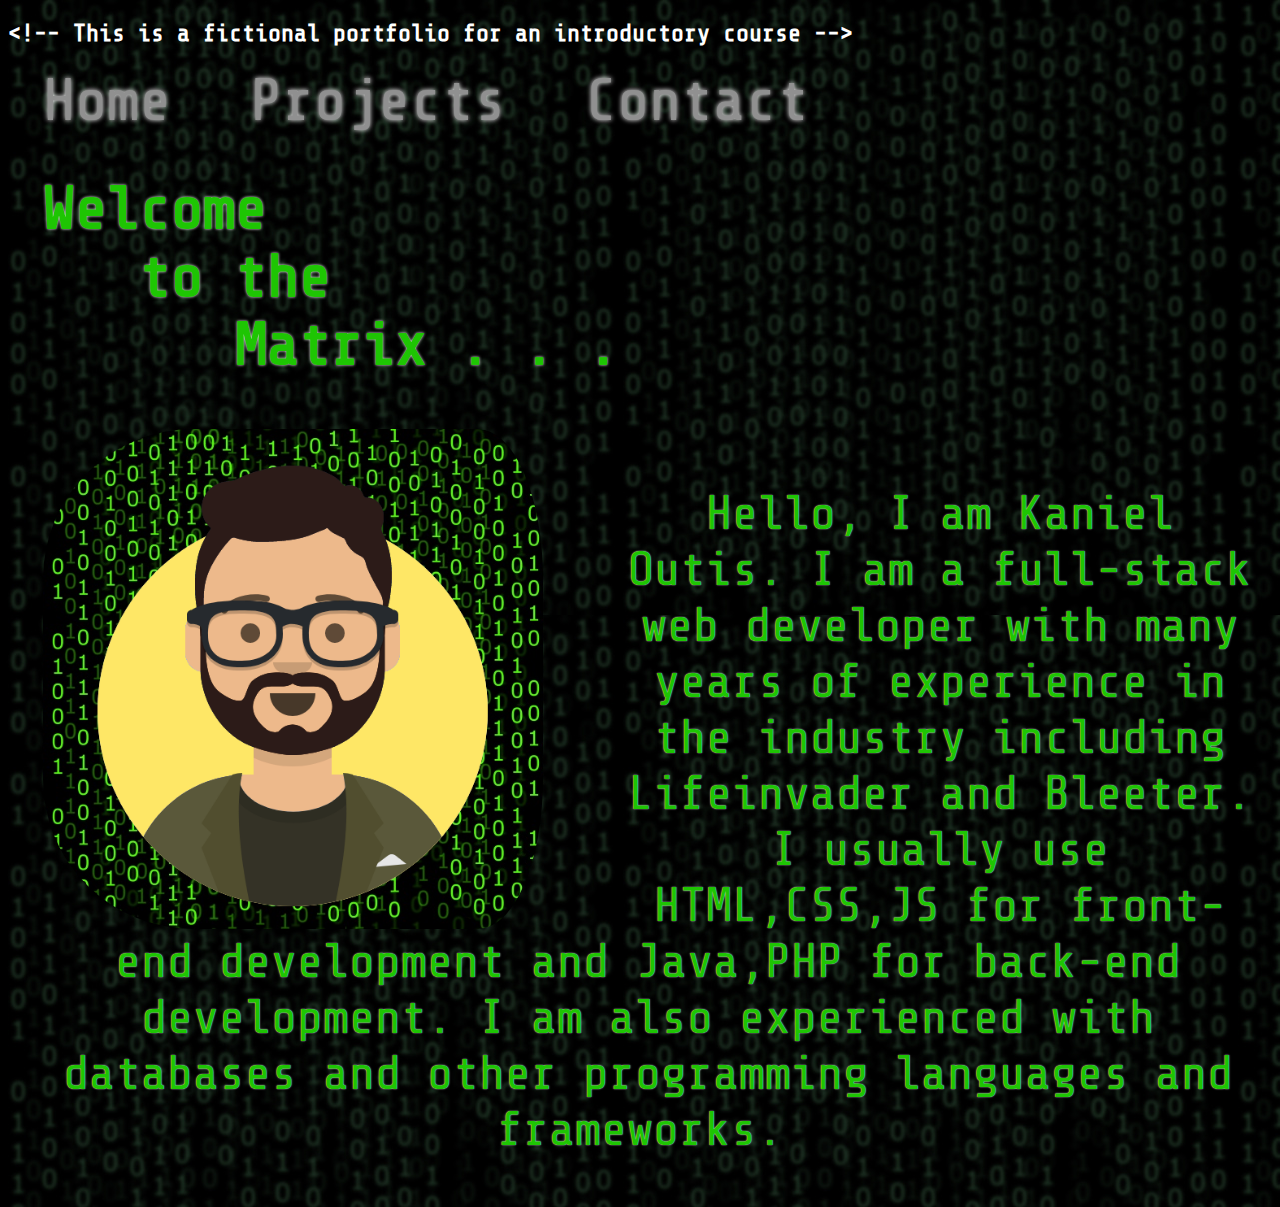
<file: index.html>
<!DOCTYPE html>
<html>
<head>
<title>Homepage</title>
<meta charset="utf-8">
<link rel="stylesheet" type="text/css" href="stylesheet.css">
<link href="https://fonts.googleapis.com/css?family=Share+Tech+Mono&display=swap" rel="stylesheet">
<style>
p {
font-size: 50px;
padding-right: 20px;
padding-left: 35px;
text-align: center;
}
</style>
<link rel="shortcut icon" type="image/x-icon" href="logoforsite.ico" />
</head>
<body style="font-family: 'Share Tech Mono', monospace;"> <!-- here is a style attribute-->
	<h2 style="color: white;"> &lt;!-- This is a fictional portfolio for an introductory course --&gt;</h2>
	<div id="navbar"> <!-- here is an element for styling -->
		<ul>   <!-- Here is a list-->
			<li><a href="index.html">Home</a></li>
			<li><a href="projects.html">Projects</a></li>	<!-- Here are the hyperlinks-->
			<li><a href="contact.html">Contact</a></li>
		</ul>
	</div>
	<h1>Welcome <br>&nbsp;&nbsp;&nbsp;to the<br>&nbsp;&nbsp;&nbsp;&nbsp;&nbsp;&nbsp;Matrix . . .</h1>
	<p><img src="avataaars1010.png" alt="photo of mine" id="me"><span id="briefinfo"><!-- Here is an image--><br> Hello, I am Kaniel Outis. I am a full-stack web developer with many years of experience in the industry including Lifeinvader and Bleeter. 
	I usually use HTML,CSS,JS for front-end development and Java,PHP for back-end development. I am also experienced with databases and other programming languages and frameworks.</span> </p>
</body>
</html>
</file>
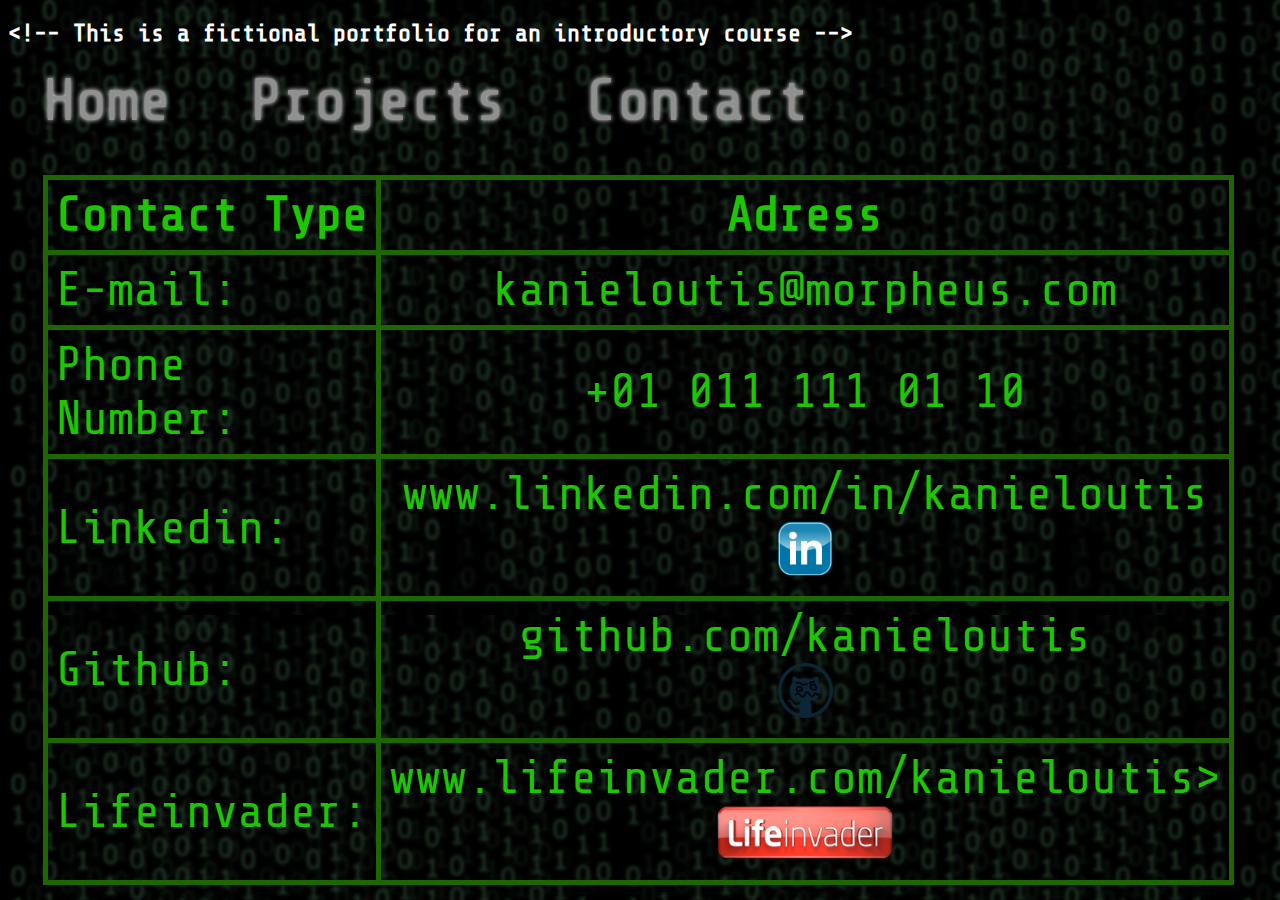
<file: contact.html>
<!DOCTYPE html>
<html>
<head>
<title>Contact</title>
<meta charset="utf-8">
<link rel="stylesheet" type="text/css" href="stylesheet.css">
<link href="https://fonts.googleapis.com/css?family=Share+Tech+Mono&display=swap" rel="stylesheet">
<link rel="shortcut icon" type="image/x-icon" href="logoforsite.ico" />
</head>
<body style="font-family: 'Share Tech Mono', monospace;">
	<h2 style="color: white;"> &lt;!-- This is a fictional portfolio for an introductory course --&gt;</h2>
	<div id="navbar">
		<ul>
			<li><a href="index.html">Home</a></li>
			<li><a href="projects.html">Projects</a></li>
			<li><a href="contact.html">Contact</a></li>
		</ul>
	</div>
	<h1></h1>
	<div style="padding-left: 35px;">
	<table style="width: 700px; height: 700px; padding-left: 35px; border-collapse: collapse;"> <!-- Here is a table-->
		<tr>
			<th>Contact Type</th>
			<th class="adress">Adress</th>
		</tr>
		<tr>
			<td>E-mail:</td>
			<td class="adress">kanieloutis@morpheus.com</td>
		</tr>
		<tr>
			<td>Phone Number:</td>
			<td class="adress">+01 011 111 01 10</td>
		</tr>
		<tr>
			<td>Linkedin:</td>
			<td class="adress"><a style="text-decoration: none; color: #1ec503;" href="">www.linkedin.com/in/kanieloutis</a><br><img src="linkedinlogo.png" alt="linkedinlogo" class="contactimage"> </td>
		</tr>
		<tr>
			<td>Github:</td>
			<td class="adress"><a style="text-decoration: none; color: #1ec503;" href="">github.com/kanieloutis</a><br><img src="githublogobrushed.png" alt="githublogo" class="contactimage"></td>
		</tr>
		<tr>
			<td>Lifeinvader:</td>
			<td class="adress"><a style="text-decoration: none; color: #1ec503;" href="">www.lifeinvader.com/kanieloutis></a><br><img src="lifeinvaderlogo.png" alt="lifeinvaderlogo" class="contactimage"></td>
		</tr>
	</table>
	</div>
</body>
</html>
</file>
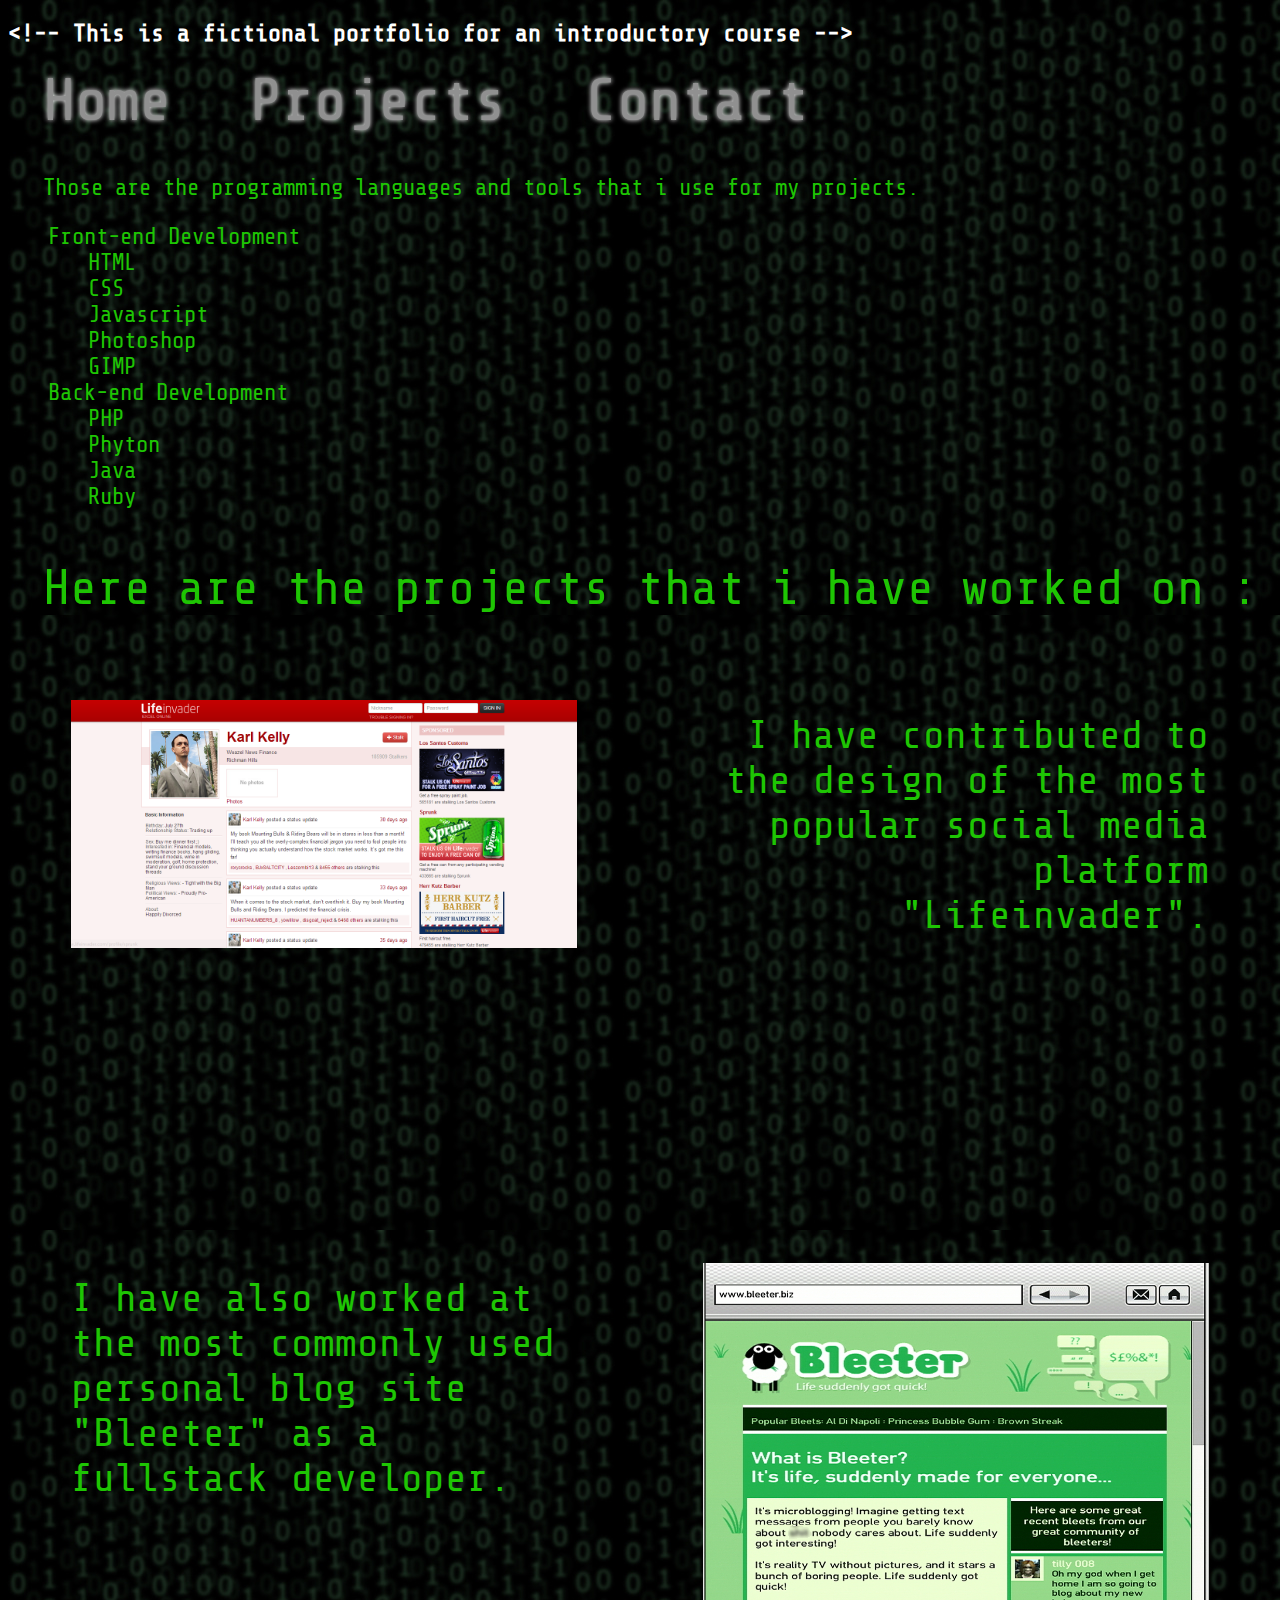
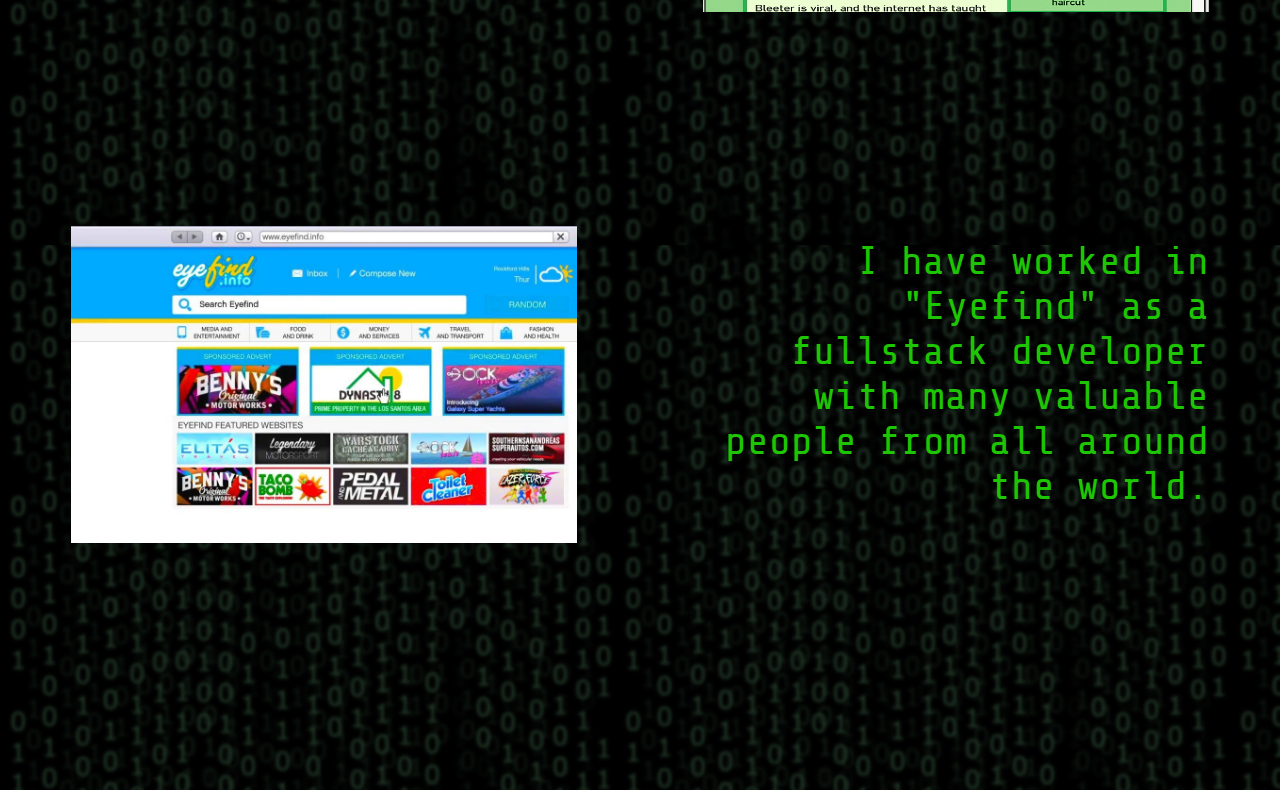
<file: projects.html>
<!DOCTYPE html>
<html>
<head>
<title>Projects</title>
<meta charset="utf-8">
<link rel="stylesheet" type="text/css" href="stylesheet.css">
<link href="https://fonts.googleapis.com/css?family=Share+Tech+Mono&display=swap" rel="stylesheet">
<link rel="shortcut icon" type="image/x-icon" href="logoforsite.ico" />
</head>
<body style="font-family: 'Share Tech Mono', monospace;">
	<h2 style="color: white;"> &lt;!-- This is a fictional portfolio for an introductory course --&gt;</h2>
	<div id="navbar">
		<ul>
			<li><a href="index.html">Home</a></li>
			<li><a href="projects.html">Projects</a></li>
			<li><a href="contact.html">Contact</a></li>
		</ul>
	</div>
	<h1></h1>
	<p style="padding-left: 35px; font-size: 23px;">Those are the programming languages and tools that i use for my projects.</p>
	<div id="skills"> <!-- Here is a multilevel list-->
		<ul>
			<li>Front-end Development
				<ul>
					<li>HTML</li>
					<li>CSS</li>
					<li>Javascript</li>
					<li>Photoshop</li>
					<li>GIMP</li>				
				</ul>
			</li>
			<li>Back-end Development
				<ul>
					<li>PHP</li>
					<li>Phyton</li>
					<li>Java</li>
					<li>Ruby</li>
				</ul>
			</li>
		</ul>
	</div>
	<p style="padding-left: 35px; font-size: 50px;">Here are the projects that i have worked on :</p><br>
	<div style="display: block; height: 500px; margin-bottom: 5%;"><p><img id="lifeinvader" src="lihome.png" alt="lifeinvadehomepage"><span id="lifeinvaderinfo">I have contributed to the design of the most popular social media platform "Lifeinvader".</span></p></div>
	<div style="display: block; height: 500px; margin-bottom: 5%;"><p><span id="bleeterinfo">I have also worked at the most commonly used personal blog site "Bleeter" as a fullstack developer.</span><img id="bleeter" src="bhome.jpg" alt="bleeterhomepage"></p></div>
	<div style="display: block; height: 500px; margin-bottom: 5%;"><p><img id="eyefind" src="eyefind.jpg" alt="eyefindhomepage"><span id="eyefindinfo">I have worked in "Eyefind" as a fullstack developer with many valuable people from all around the world.</span></p></div>
</body>
</html>
</file>
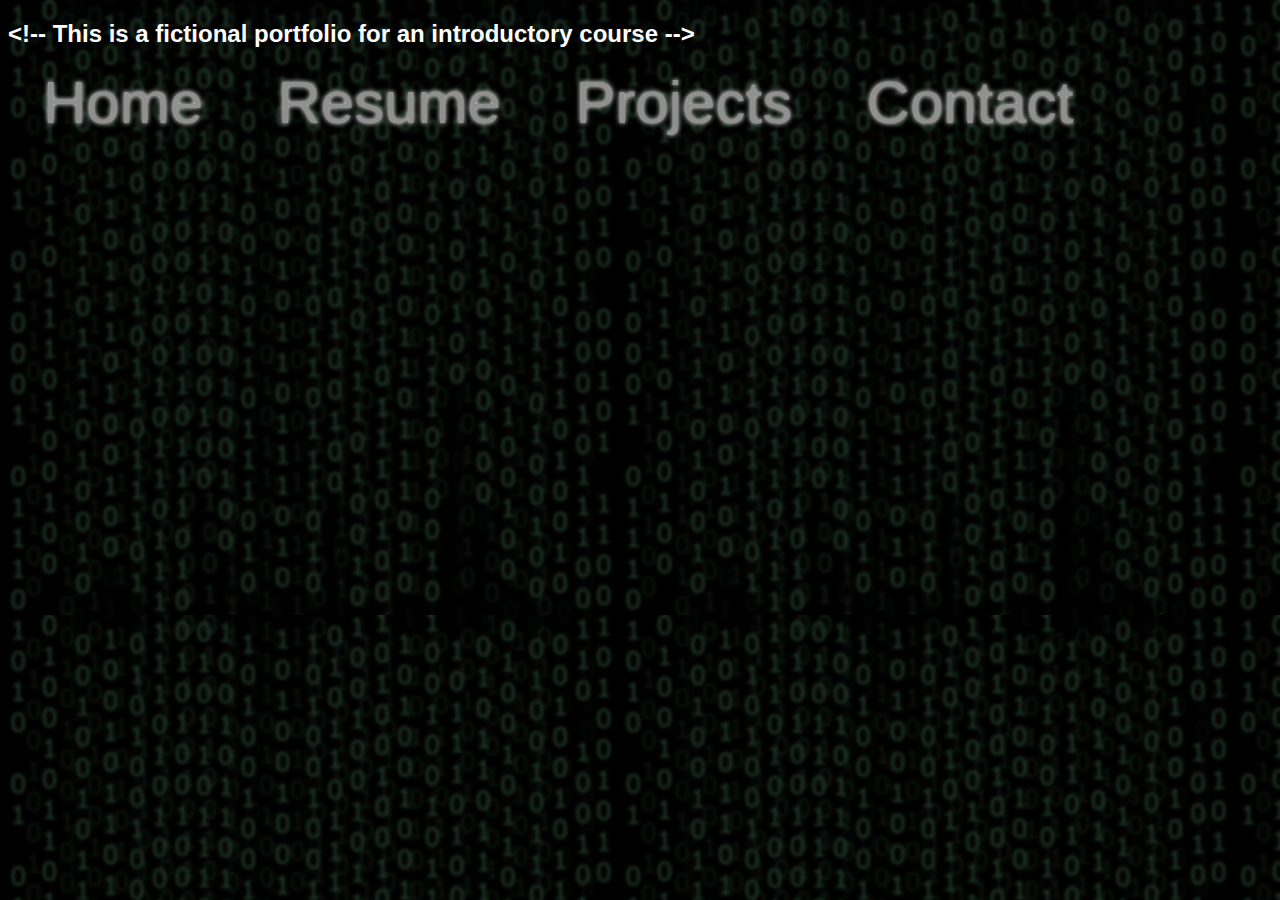
<file: startingpoint.html>
<!DOCTYPE html>
<html>
<head>
<title></title>
<meta charset="utf-8">
<link rel="stylesheet" type="text/css" href="stylesheet.css">
</head>
<body>
	<h2 style="color: white;"> &lt;!-- This is a fictional portfolio for an introductory course --&gt;</h2>
	<div id="navbar">
		<ul>
			<li><a href="index.html">Home</a></li>
			<li><a href="resume.html">Resume</a></li>
			<li><a href="projects.html">Projects</a></li>
			<li><a href="contact.html">Contact</a></li>
		</ul>
	</div>
	
	
</body>


</html>
</file>
<file: stylesheet.css>
body 
{
	background-image: url("1010bg.jpg");	/* here are my non-text styles */
    color: #1ec503;
    font-family: arial;	/* here are my adjustments for text */
}
h1
{
	font-size: 60px;
	font-weight: bold;
	padding-left: 35px;
	text-shadow: 0px 0px 3px white;
}
															/* homepage */
#navbar ul
{
    padding: 0;
    margin:0;
	list-style-type: none;
	text-align: left;
}
#navbar li
{
	display: inline;
	vertical-align: center;
	padding: 35px;
}
#navbar a
{
	text-decoration: none;
	color: #909090;
	font-size: 60px;
	text-shadow: 0px 0px 5px white;
}
#navbar a:hover
{
	color:white;
	text-shadow: 0px 0px 5px green;
}
#me
{
	float: left;
	width: 500px;
	height: 500px; /* Width and height for image */
	border-radius: 150px;
	padding-right: 85px;
}
#briefinfo
{
	text-align: right;
	padding-right: 15px;
	font-size: 48px;
	text-shadow: 0px 0px 1.5px white;
}
															/* contact section */
.contactimage	/* here is a class for styling elements */
{
	height: 55px;
	border-radius: 15px;
}
td.adress:hover
{
	background-image: url("1010bg.jpg");
}
table,th,td
{
	border: 5px solid #1e6503;
	font-size: 48px;
	padding: 8px;
}
.adress
{
	text-align: center;
}
															/* projects section */
#skills
{
	font-size: 23px;
}
#skills ul
{
	list-style-type: none;
}
#lifeinvader
{
	float: left;
	width: 40%;
	padding-left: 5%;
}
#lifeinvaderinfo
{
	text-align: right;
	padding-right: 5%;
	padding-top: 1%;
	float: right;
	font-size: 40px;
	width: 40%;
}
#bleeter
{
	float: right;
	width: 40%;
	padding-right: 5%;
}
#bleeterinfo
{
	float: left;
	text-align: left;		
	padding-left: 5%;
	padding-top: 1%;
	font-size: 40px;
	width: 40%;
}
#eyefind
{
	float: left;
	width: 40%;
	padding-left: 5%;
}
#eyefindinfo
{
	text-align: right;
	padding-right: 5%;
	padding-top: 1%;
	float: right;
	font-size: 40px;
	width: 40%;
}
</file>
